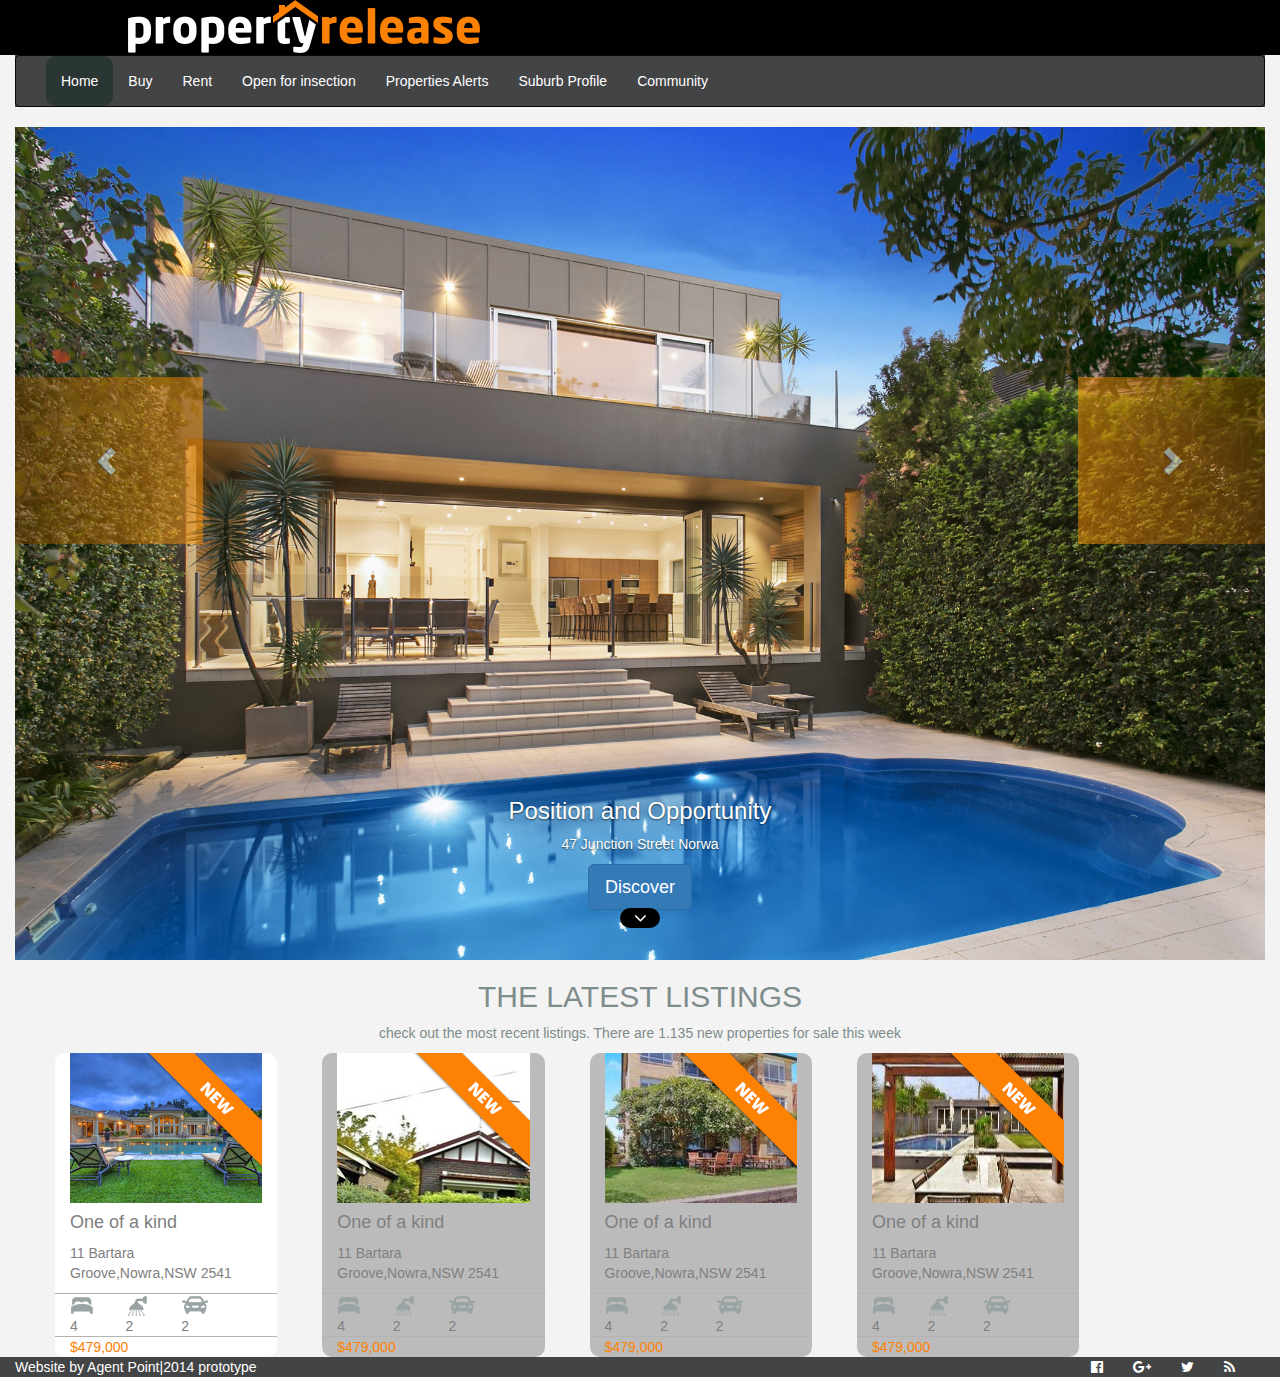
<file: responsive/index.html>
<!DOCTYPE html>
<html>
<head>
	<title>Responsive</title>
	<meta name="viewport" content="width=device-width, initial-scale=1.0" />
	<link rel="stylesheet" type="text/css" href="assets/css/reset.css">
	<link rel="stylesheet" type="text/css" href="assets/css/bootstrap.css">
	<link rel="stylesheet" type="text/css" href="assets/css/style.css">
	<link rel="stylesheet" href="http://cdnjs.cloudflare.com/ajax/libs/font-awesome/4.4.0/css/font-awesome.min.css">
	<script type="text/javascript" src ="assets/js/jquery.js"></script>
	<script type="text/javascript" src ="assets/js/bootstrap.js"></script>
	<script type="text/javascript">
		$(document).ready(function(){
			$('.carousel-indicators i').click(function(){
				$('html, body').animate({
					scrollTop: $(".properties").offset().top
				},1000);

				
			});
			if($('html').width<=998){
				$('.navi').hide();
			}
			
		});



	</script>
</head>
<body>
	<div class = "container-fluid">
		<div class = "row topbar">
			<div class="navbar-header">

				<button type="button" class="navbar-toggle" data-toggle="collapse" data-target="#myNavbar">
					<i class="fa fa-bars"></i>
				</button>

				<img src="assets/images/logo.png">
			</div>
		</div>
		<div class = "navi">
			<nav class="navbar navbar-inverse">
				<div class="container-fluid">
					
					<div class="collapse navbar-collapse" id="myNavbar">
						<ul class="nav navbar-nav navbar-left">
							<li class="active"><a href="#">Home</a></li>
							<li><a href="#">Buy</a></li>
							<li><a href="#">Rent</a></li> 
							<li><a href="#">Open for insection</a></li> 
							<li><a href="#">Properties Alerts</a></li>
							<li><a href="#">Suburb Profile</a></li>
							<li><a href="#">Community</a></li>
						</ul>
					</div>
				</div>
			</nav>
		</div>



		<div id="myCarousel" class="carousel slide" data-ride="carousel">
			<!-- Indicators -->
			<ol class="carousel-indicators">
				
				<a href="#down"><i class="fa fa-angle-down"></i></a>
			</ol>

			<!-- Wrapper for slides -->
			<div class="carousel-inner" role="listbox">
				<div class="item active">
					<div class="carousel-caption">
						<h3>Position and Opportunity</h3>
						<p>47 Junction Street Norwa</p>
						<button class ="btn btn-primary btn-lg">Discover</button>
						
					</div>
					<img src="assets/images/slider-2.jpg" alt="Chania">
					
				</div>

				<div class="item">
					<div class="carousel-caption">
						<h3>Position and Opportunity</h3>
						<p>47 Junction Street Norwa</p>
						<button class ="btn btn-primary btn-lg">Discover</button>
						
					</div>
					<img src="assets/images/slider-1.jpg" alt="Chania">
					
				</div>
			</div>

			<!-- Left and right controls -->
			<a class="left carousel-control" href="#myCarousel" role="button" data-slide="prev">
				<span class="glyphicon glyphicon-chevron-left" aria-hidden="true"></span>
				<span class="sr-only">Previous</span>
			</a>
			<a class="right carousel-control" href="#myCarousel" role="button" data-slide="next">
				<span class="glyphicon glyphicon-chevron-right" aria-hidden="true"></span>
				<span class="sr-only">Next</span>
			</a>
		</div>
	</div>
	<div class = "container product">
		<div class ="row marketing_words">
			<h2>THE LATEST LISTINGS</h2>
			<P>check out the most recent listings. There are 1.135 new properties for sale this week</P>
		</div>
		<div class = "row properties">
			<div class = "property property-active col-md-3 col-sm-6 col-xs-12">
				<div class = "image1">
					<img src="assets/images/sticker_new.png">
				</div>
				<div class = "description">
					<h4>One of a kind</h4>
					<p> 11 Bartara Groove,Nowra,NSW 2541</p>
					<DIV class = " row services">
						<div class = "col-md-3 col-sm-3 col-xs-3"><img src = "assets/images/bed.png">4</div>
						<div class = "col-md-3 col-sm-3 col-xs-3"><img src = "assets/images/bath.png">2</div>
						<div class = "col-md-3 col-sm-3 col-xs-3"><img src = "assets/images/car.png">2</div>
					</DIV>
					<div class = "price">$479,000</div>
				</div>
			</div>
			<div class = "property col-md-3 col-sm-6 col-xs-12">
				<div class = "image2">
					<img src="assets/images/sticker_new.png">
				</div>
				<div class = "description">
					<h4>One of a kind</h4>
					<p> 11 Bartara Groove,Nowra,NSW 2541</p>
					<DIV class = " row services">
						<div class = "col-md-3 col-sm-3 col-xs-3"><img src = "assets/images/bed.png">4</div>
						<div class = "col-md-3 col-sm-3 col-xs-3"><img src = "assets/images/bath.png">2</div>
						<div class = "col-md-3 col-sm-3 col-xs-3"><img src = "assets/images/car.png">2</div>
					</DIV>
					<div class = "price">$479,000</div>
				</div>
			</div>
			<div class = "property col-md-3 col-sm-6 col-xs-12">
				<div class = "image3">
					<img src="assets/images/sticker_new.png">
				</div>
				<div class = "description">
					<h4>One of a kind</h4>
					<p> 11 Bartara Groove,Nowra,NSW 2541</p>
					<DIV class = " row services">
						<div class = "col-md-3 col-sm-3 col-xs-3"><img src = "assets/images/bed.png">4</div>
						<div class = "col-md-3 col-sm-3 col-xs-3"><img src = "assets/images/bath.png">2</div>
						<div class = "col-md-3 col-sm-3 col-xs-3"><img src = "assets/images/car.png">2</div>
					</DIV>
					<div class = "price">$479,000</div>
				</div>
			</div>
			<div class = "property col-md-3 col-sm-6 col-xs-12">
				<div class = "image4">
					<img src="assets/images/sticker_new.png">
				</div>
				<div class = "description">
					<h4>One of a kind</h4>
					<p> 11 Bartara Groove,Nowra,NSW 2541</p>
					<DIV class = " row services">
						<div class = "col-md-3 col-sm-3 col-xs-3"><img src = "assets/images/bed.png">4</div>
						<div class = "col-md-3 col-sm-3 col-xs-3"><img src = "assets/images/bath.png">2</div>
						<div class = "col-md-3 col-sm-3 col-xs-3"><img src = "assets/images/car.png">2</div>
					</DIV>
					<div class = "price">$479,000</div>
				</div>
			</div>
		</div>
	</div>
	<div class = "footer container-fluid">
		<div class="copyright pull-left">Website by Agent Point|2014 prototype</div>
		<div class="sosmed pull-right"><i class="fa fa-facebook-official"></i><i class="fa fa-google-plus"></i><i class="fa fa-twitter"></i><i class="fa fa-rss"></i></div>
	</div>
</body>
</html>
</file>
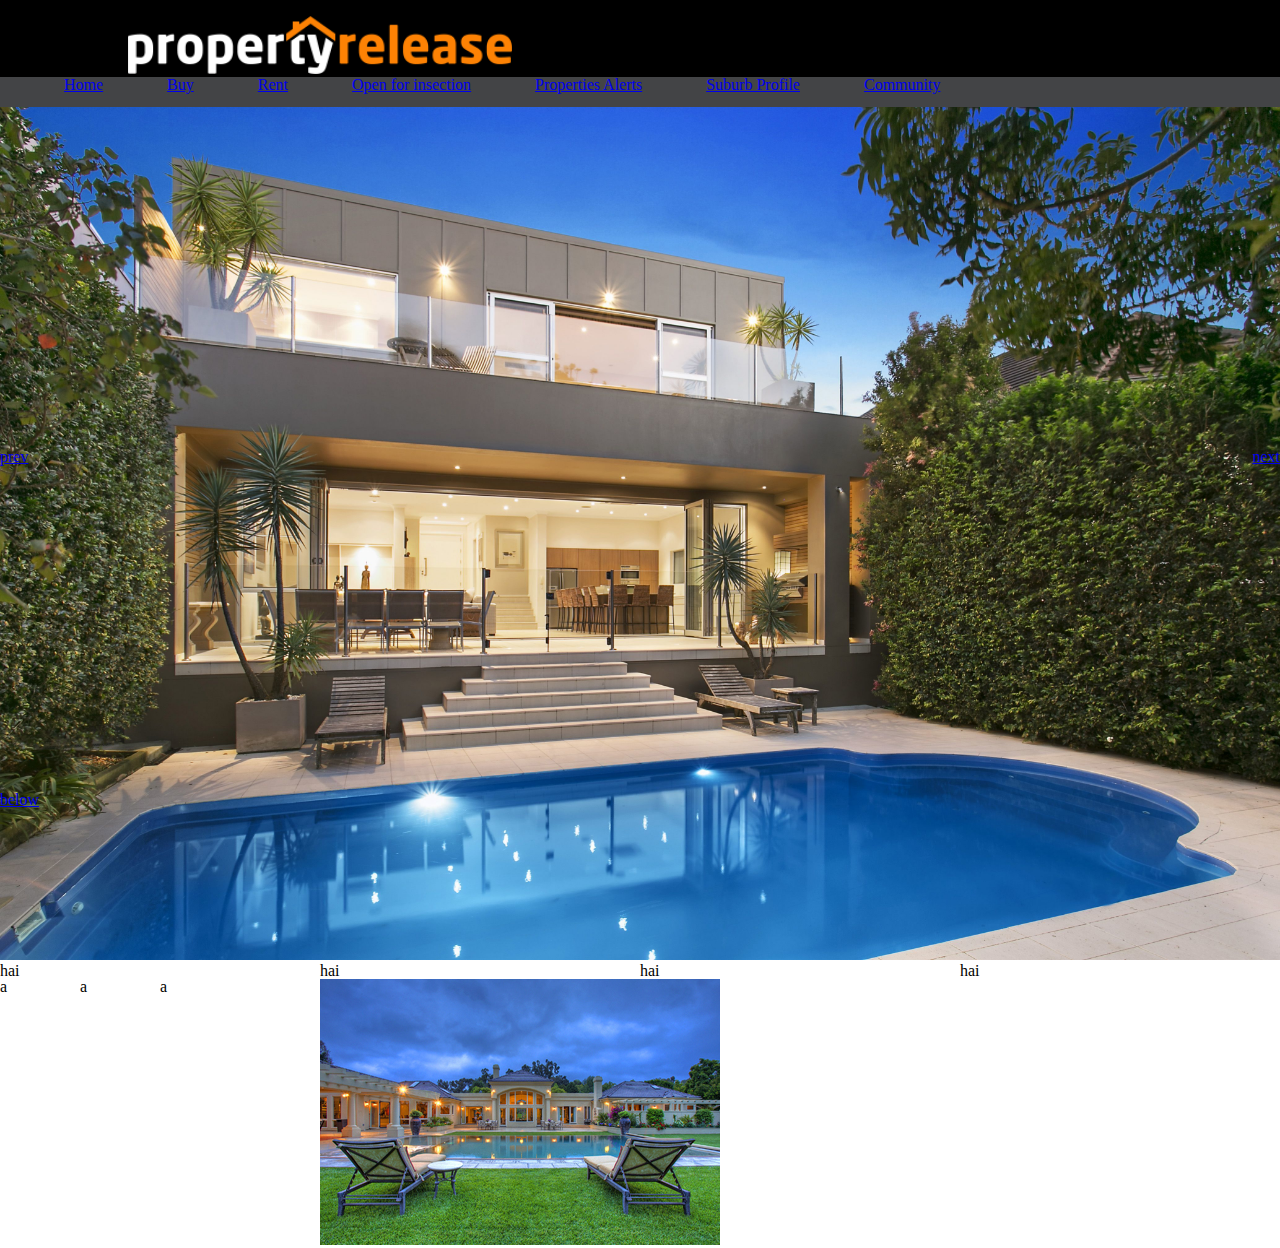
<file: responsive/second.html>
<!DOCTYPE html>
<html>
<head>
	<title></title>
	<meta name="viewport" content="width=device-width, initial-scale=1.0" />
	<link rel="stylesheet" type="text/css" href="assets/css/reset.css">
	<link rel="stylesheet" type="text/css" href="assets/css/style2.css">
	<script type="text/javascript" src ="assets/js/jquery.js"></script>
	<script type="text/javascript" src ="assets/js/custom.js"></script>
	<link rel="stylesheet" href="http://cdnjs.cloudflare.com/ajax/libs/font-awesome/4.4.0/css/font-awesome.min.css">

</head>
<body>
	<header>k
		<button class = "nav-button">
			<i class="fa fa-bars"></i>
		</button>
		<div class = "brand">

			<img src="assets/images/logo.png">
		</div>
	</header>
	<nav class = "navigation">
		<ul class = "menu">
			<li class="active"><a href="#">Home</a></li>
			<li><a href="#">Buy</a></li>
			<li><a href="#">Rent</a></li> 
			<li><a href="#">Open for insection</a></li> 
			<li><a href="#">Properties Alerts</a></li>
			<li><a href="#">Suburb Profile</a></li>
			<li><a href="#">Community</a></li>
		</ul>
	</nav>
	<div class = "carousel-wrapper">
		<ul class ="carousel-inner">
			<li class = "item item-display">
				<div class = "image">
					<img src="assets/images/slider-2.jpg" alt="Chania">
				</div>
				<div class = "content">
					<h1>Discover</h1>
				</div>
			</li>
			<li class = "item item-hidden">
				<div class = "image">
					<img src="assets/images/slider-1.jpg" alt="Chania">
				</div>
				<div class = "content">

				</div>
			</li>
		</ul>
		<div class = "down-point">
			<a href="#">below</a>
		</div>
		<div class = "arrow-link">
			<a class = "next" href="#">next</a>
			<a class = "prev" href="#">prev</a>
		</div>
	</div>
	<div class = "property">
		
		<div class = "prop-item">
			hai
			<ul class = "detail-item">
				<li>a</li>
				<li>a</li>
				<li>a</li>
			</ul>
		</div>
		<div class = "prop-item">
			hai
		</div>
		<div class = "prop-item">
			hai
		</div>
		<div class = "prop-item">
			hai
		</div>

	</div>
	<img class = "coba" src="assets/images/img-1.jpg">

</body>
</html>
</file>
<file: responsive/assets/css/style.css>
.topbar{
	background: #000000;
}
.topbar .navbar-header{
	margin-left: 10%;
}
.carousel-control{
	background:#fb9205;
	height: 20%;
	margin-top: 20%;
}
.navbar-inverse{
	background: #434446;
}
.navbar-inverse .navbar-nav > li > a{
	color: #ffffff;
	font-style: bold;
}
.navi{
	background:#434446;
}
.navbar-inverse .navbar-nav > .active > a, .navbar-inverse .navbar-nav > .active > a:hover, .navbar-inverse .navbar-nav > .active > a:focus{
	background: #2a3634;
	border-radius: 10px;


}
.navbar-header img{
	width: 50%;
	vertical-align: text-bottom;

}
.navbar-toggle{
	color: #ffffff;
	font-size: 20px;
	float: left;
}
.fa .fa-bars{
	color: #ffffff;
	font-size: 25px;
}
body{
	background: #f3f3f3;
}

.carousel-indicators i {
	color: #ffffff;
	background: #000000;
	width: 40px;
	height: 20px;
	border-radius: 10px;
	font-size: 20px;
}
/*properties*/
.marketing_words{
	text-align: center;
}
.marketing_words h2{
	color: #7e8c8c;
	font-style: bold;
}
.marketing_words p{
	color: #7e8c8c;
	font-style: bold;
}

.property{
	border-radius:10px; 
	background: #bbbbbb;
	color: #808080;
	width: 19%;
	margin-right: 45px;
	overflow: hidden;

}
.property-active{
	background: #ffffff;!important
}
@media(min-width: 988px){
	.navbar-header img{
		width: initial;
	}
}
@media(max-width: 988px){
	.property{

		width: initial;
		margin-bottom: 10px;

	}
}

.image1{
	background-repeat: no-repeat;
	background-image:url('../images/img-1.jpg');
	text-align: right;
	background-size: cover;
	background-position: center;
}
.image2{
	background-image:url('../images/img-2.jpg');
	text-align: right;
	background-repeat: no-repeat;
}
.image3{
	background-image:url('../images/img-3.jpg');
	text-align: right;
	background-repeat: no-repeat;
	background-position: center;
}
.image4{
	background-image:url('../images/img-4.jpg');
	text-align: right;
	background-repeat: no-repeat;
	background-position: center;
}
.services{
	border-top: 1px solid #b3b3b3;
	border-bottom: 1px solid #b3b3b3;

}
.price{
	font-style: bold;
	font-family: arial;
	color: #fe8103;
}

/*end properties*/
.footer{
	text-align: center;
	background: #434446;
	color: #ffffff;
}
.footer i{
	margin-right: 30px;
}
</file>
<file: responsive/assets/css/style2.css>
.brand img {
	width: 100%;
}
.carousel-wrapper{
	width: 100%;
	overflow: hidden;
	position: relative;
}
.carousel .image{
	width: 100%;
	height: 100%;
}
.carousel-wrapper ul{
	overflow: hidden;
	min-height: 50%;
	display: inline;

	
}
.down-point{
	position: absolute;
	top:80%;
	z-index: 5;

}
.item{
	-webkit-transition:all 2s ease-in-out;
	position: relative;
}
.item-display{
	display: inline;
	-webkit-transition:all 2s;
}
.item-hidden{
	display: none;
	-webkit-transition:all 2s;
}
.carousel-wrapper ul li{
	
	float: left;
	
}
.carousel-wrapper .content {
	position: absolute;
	z-index: 1;
	top: -30%;
}
.arrow-link{
	width: 100%;
	position: absolute;
	top: 20%;
	bottom:40%;
}
.arrow-link .next{
	float: right;
}
.arrow-link .prev{
	float: left;
}
.arrow-link .next,.arrow-link .prev{
	position: relative;
	top:50%;
}
.image img{
	width: 100%;
	z-index: 0;
}
.prop-item{
	float: left;
}
.detail-item li{
	float: left;
	width: 25%;
}
@media(min-width:764px){

	header{
		background: #000000;
		width:100%;

	}
	.navigation{
		background: #434446;
		min-height:30px; 
	}
	.navigation .menu li{
		margin-left: 5%;
		float: left;
	}
	.header img{
		width: 100%;

	}
	.nav-button{
		display: none;
	}
	.fa .fa-bars{
		color: #ffffff;
		font-size: 25px;
	}
	.brand{
		width: 30%;
		margin-left:10%;
	}
	.prop-item{
		
		width: 25%;
	}
}
@media(max-width:764px){

	header{
		background: #000000;
		width:100%;

	}
	.navigation{
		background: #434446;
		min-height:30px;
		display: none; 
		-webkit-transition:all 1s;
	}
	.navigation .menu li{
		margin-left: 5%;
		float: none;
		display: none;
	}
	.header img{
		width: 100%;

	}
	.nav-button{
		display: block;
		vertical-align: middle;
	}
	.fa .fa-bars{
		color: #ffffff;
		font-size: 25px;
	}
	
	.brand{
		width: 50%;
		margin-left:10%;
	}
	.prop-item{
		
		width: 50%;
	}
	
}

@media(max-width: 609px){
	.prop-item{
		width: 100%;
	}
}
</file>
